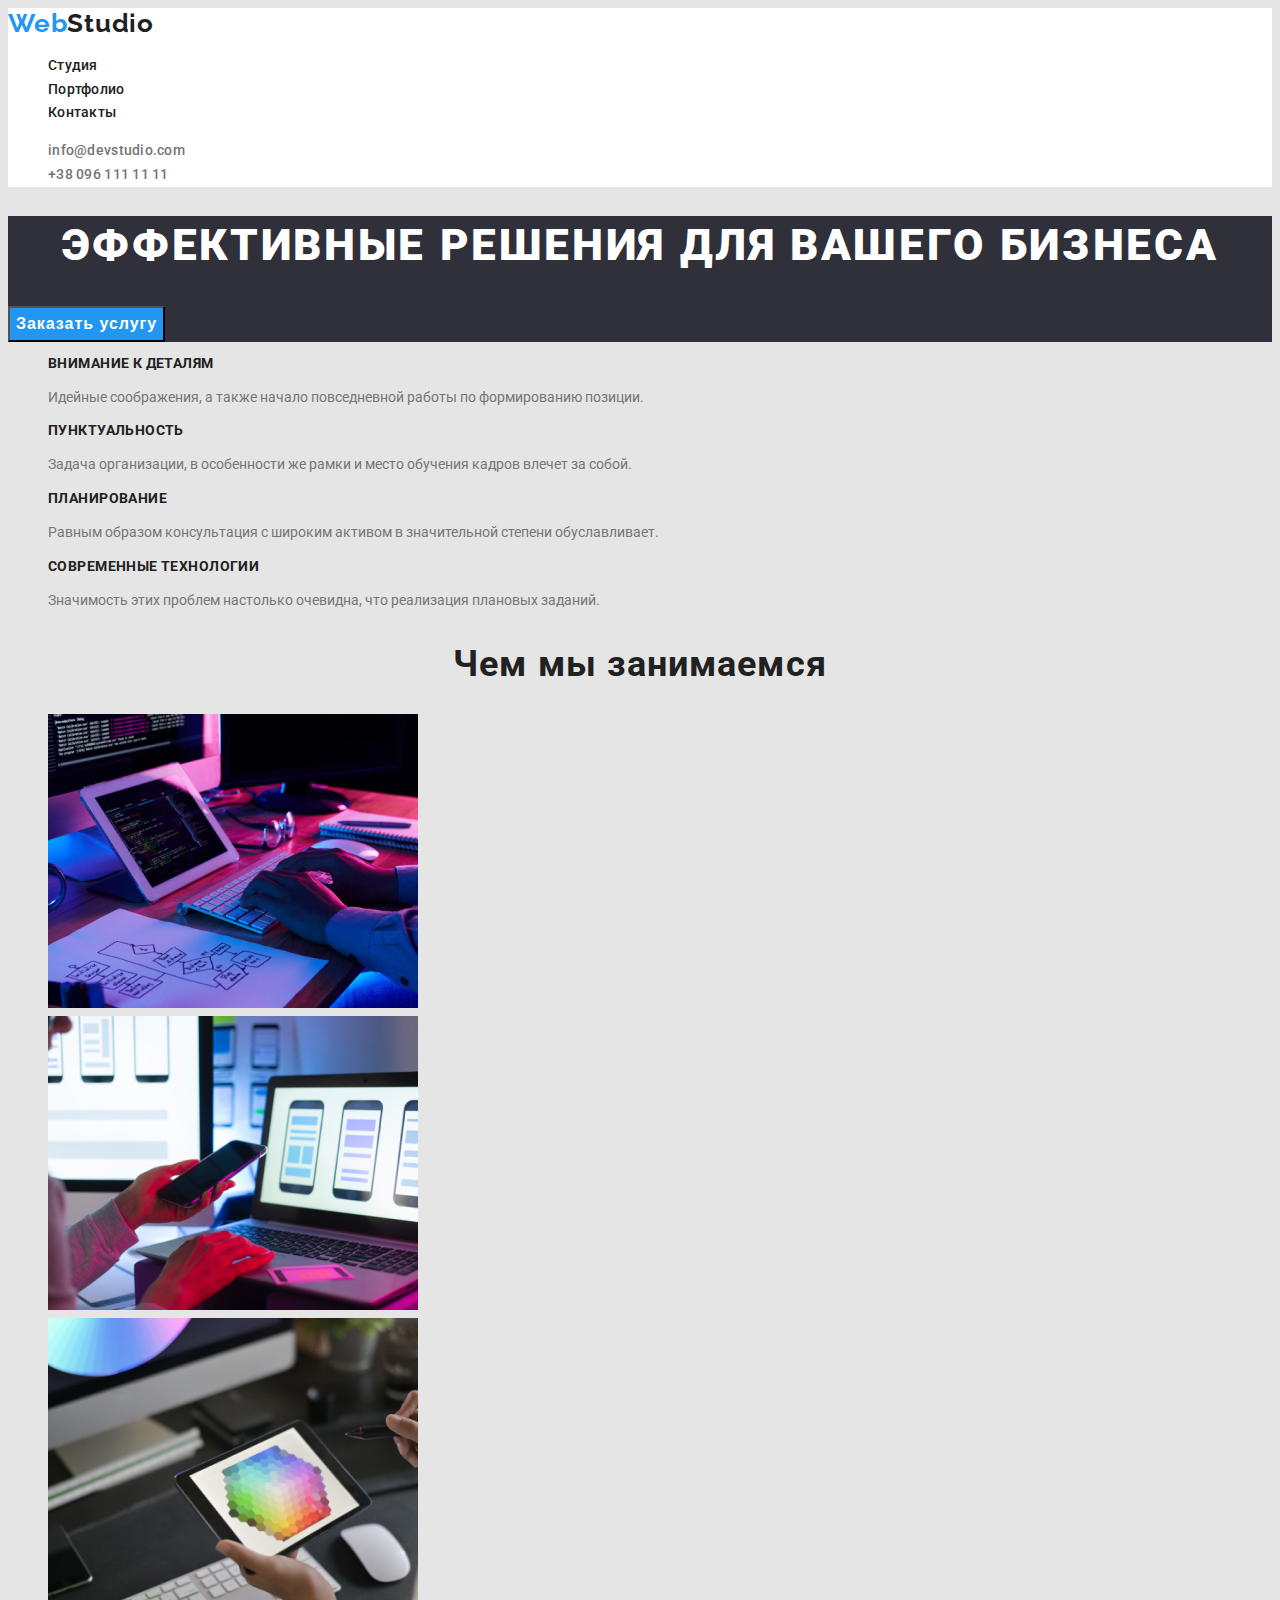
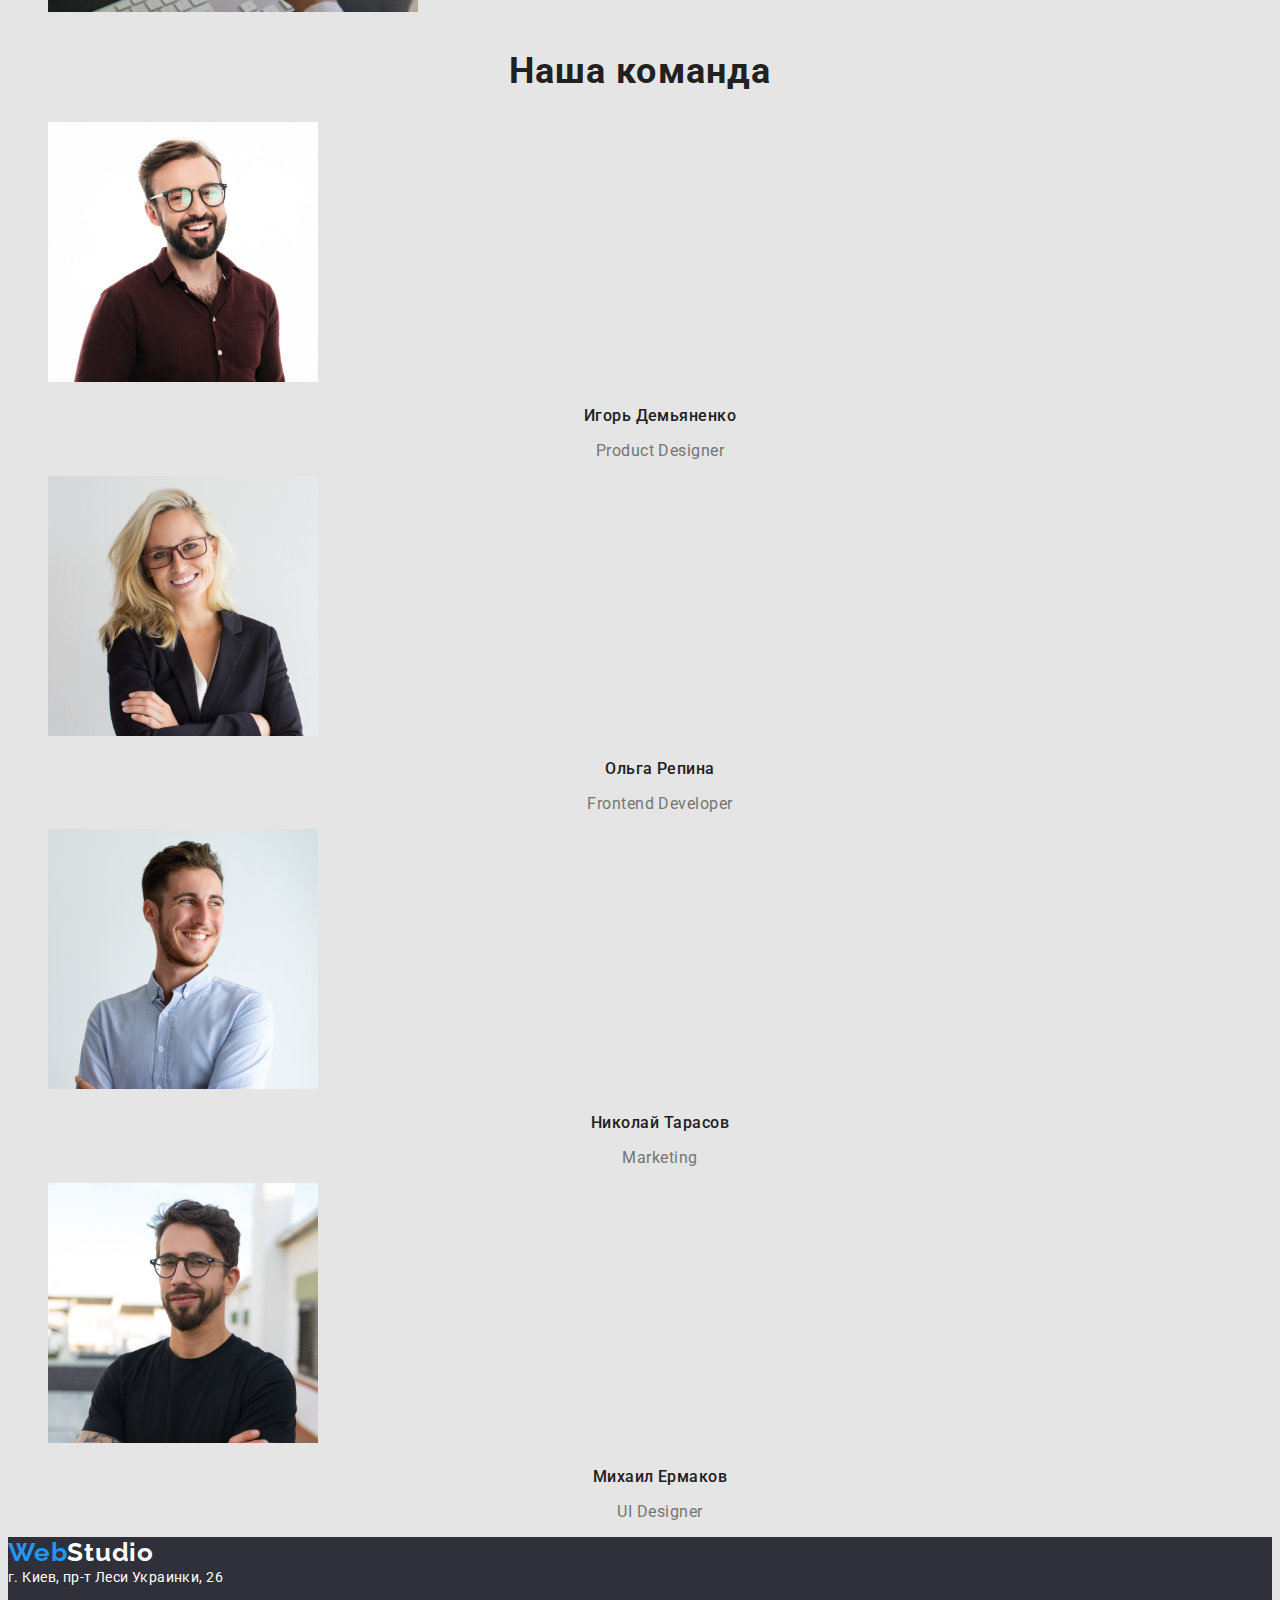
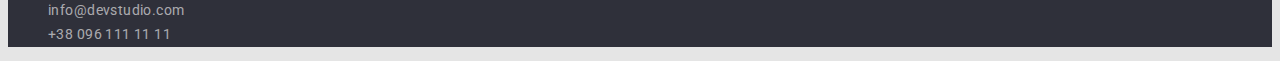
<file: index.html>
<!DOCTYPE html>
<html lang="ru">

<head>
    <meta charset="UTF-8">
    <meta http-equiv="X-UA-Compatible" content="IE=edge">
    <meta name="viewport" content="width=device-width, initial-scale=1.0">
    <title>Web Studio</title>
<link rel="preconnect" href="https://fonts.googleapis.com">
<link rel="preconnect" href="https://fonts.gstatic.com" crossorigin>
<link href="https://fonts.googleapis.com/css2?family=Raleway:wght@700&family=Roboto:wght@400;500;700;900&display=swap"
    rel="stylesheet">
    <link rel="stylesheet" href="./css/styles.css"/>
</head>

<body>
    <header>
        <a class="logo" href="#"><span class="logo-blue">Web</span>Studio</a>
        <nav>
            <ul class="section-navigation">
                <li>
                    <a class="navigation-link" href="#">Студия</a>
                </li>
                <li>
                    <a class="navigation-link" href="./portfolio.html">Портфолио</a>
                </li>
                <li>
                    <a class="navigation-link" href="#">Контакты</a>
                </li>
            </ul>
        </nav>
        <ul class="section-contacts">
            <li>
                <a class="contact-link" href="mailto:info@devstudio.com">info@devstudio.com</a>
            </li>
            <li>
                <a class="contact-link" href="tel:+380961111111">+38 096 111 11 11</a>
            </li>
        </ul>


    </header>

    <main>  

        <!--Герой-->
        <div class="section-hero">
        <h1 class="hero-title">Эффективные решения для вашего бизнеса</h1>
        <button class="primary-button">Заказать услугу</button>
        </div>
        <!--Преимущества-->
        <section>
            <ul class="section-advantages">
                <li>
                    <h3 class="advantage-title">Внимание к деталям</h3>
                    <p>Идейные соображения, а также начало повседневной работы по формированию позиции.</p>
                </li>
                <li>
                    <h3 class="advantage-title">Пунктуальность</h3>
                    <p>Задача организации, в особенности же рамки и место обучения кадров влечет за собой.</p>
                </li>
                <li>
                    <h3 class="advantage-title">Планирование</h3>
                    <p>Равным образом консультация с широким активом в значительной степени обуславливает.</p>
                </li>
                <li>
                    <h3 class="advantage-title">Современные технологии</h3>
                    <p>Значимость этих проблем настолько очевидна, что реализация плановых заданий.</p>
                </li>
            </ul>
        </section>
        <!--Деятельность-->
        <section>
            <h2 class="activity-title">Чем мы занимаемся</h2>
            <ul class="section-activity">
                <li>
                    <a href="#"> <img src="./images/box1.jpg" alt="рабочий стол" width="370"></a>
                </li>
                <li>
                    <a href="#"> <img src="./images/img.jpg" alt="ноутбук" width="370"></a>
                </li>
                <li>
                    <a href="#"> <img src="./images/box3.jpg" alt="планшет" width="370"></a>
                </li>
            </ul>
        </section>
        <!--Сотрудники-->
        <section>
            <h2 class="team-title">Наша команда</h2>
            <ul  class="section-team">
                <li>
                    <img src="./images/img-2.jpg" alt="На фото Игорь Демьяненко" width="270">
                    <p class="team-member-name">Игорь Демьяненко</p>
                    <p class="team-member-specialization" lang="en">Product Designer</p>
                </li>
                <li>
                    <img src="./images/img-3.jpg" alt="На фото Ольга Репина" width="270">
                    <p class="team-member-name">Ольга Репина</p>
                    <p class="team-member-specialization" lang="en">Frontend Developer</p>
                </li>
                <li>
                    <img src="./images/img-4.jpg" alt="На фото Николай Тарасов" width="270">
                    <p class="team-member-name">Николай Тарасов</p>
                    <p class="team-member-specialization" lang="en">Marketing</p>
                </li>
                <li>
                    <img src="./images/img-5.jpg" alt="На фото Михаил Ермаков" width="270">
                    <p class="team-member-name">Михаил Ермаков</p>
                    <p class="team-member-specialization" lang="en">UI Designer</p>
                </li>


        </section>
    </main>

    <footer>

        <a class="bottom-logo" href="#"><span class="bottom-logo-blue">Web</span>Studio</a>
        <address>
            г. Киев, пр-т Леси Украинки, 26
        </address>
        <ul class="bottom-section-contacts">
            <li>
                <a class="bottom-contact-link" href="mailto:info@devstudio.com">info@devstudio.com</a>
            </li>
            <li>
                <a class="bottom-contact-link" href="tel:+380961111111">+38 096 111 11 11</a>
            </li>
        </ul>

    </footer>


</body>

</html>
</file>
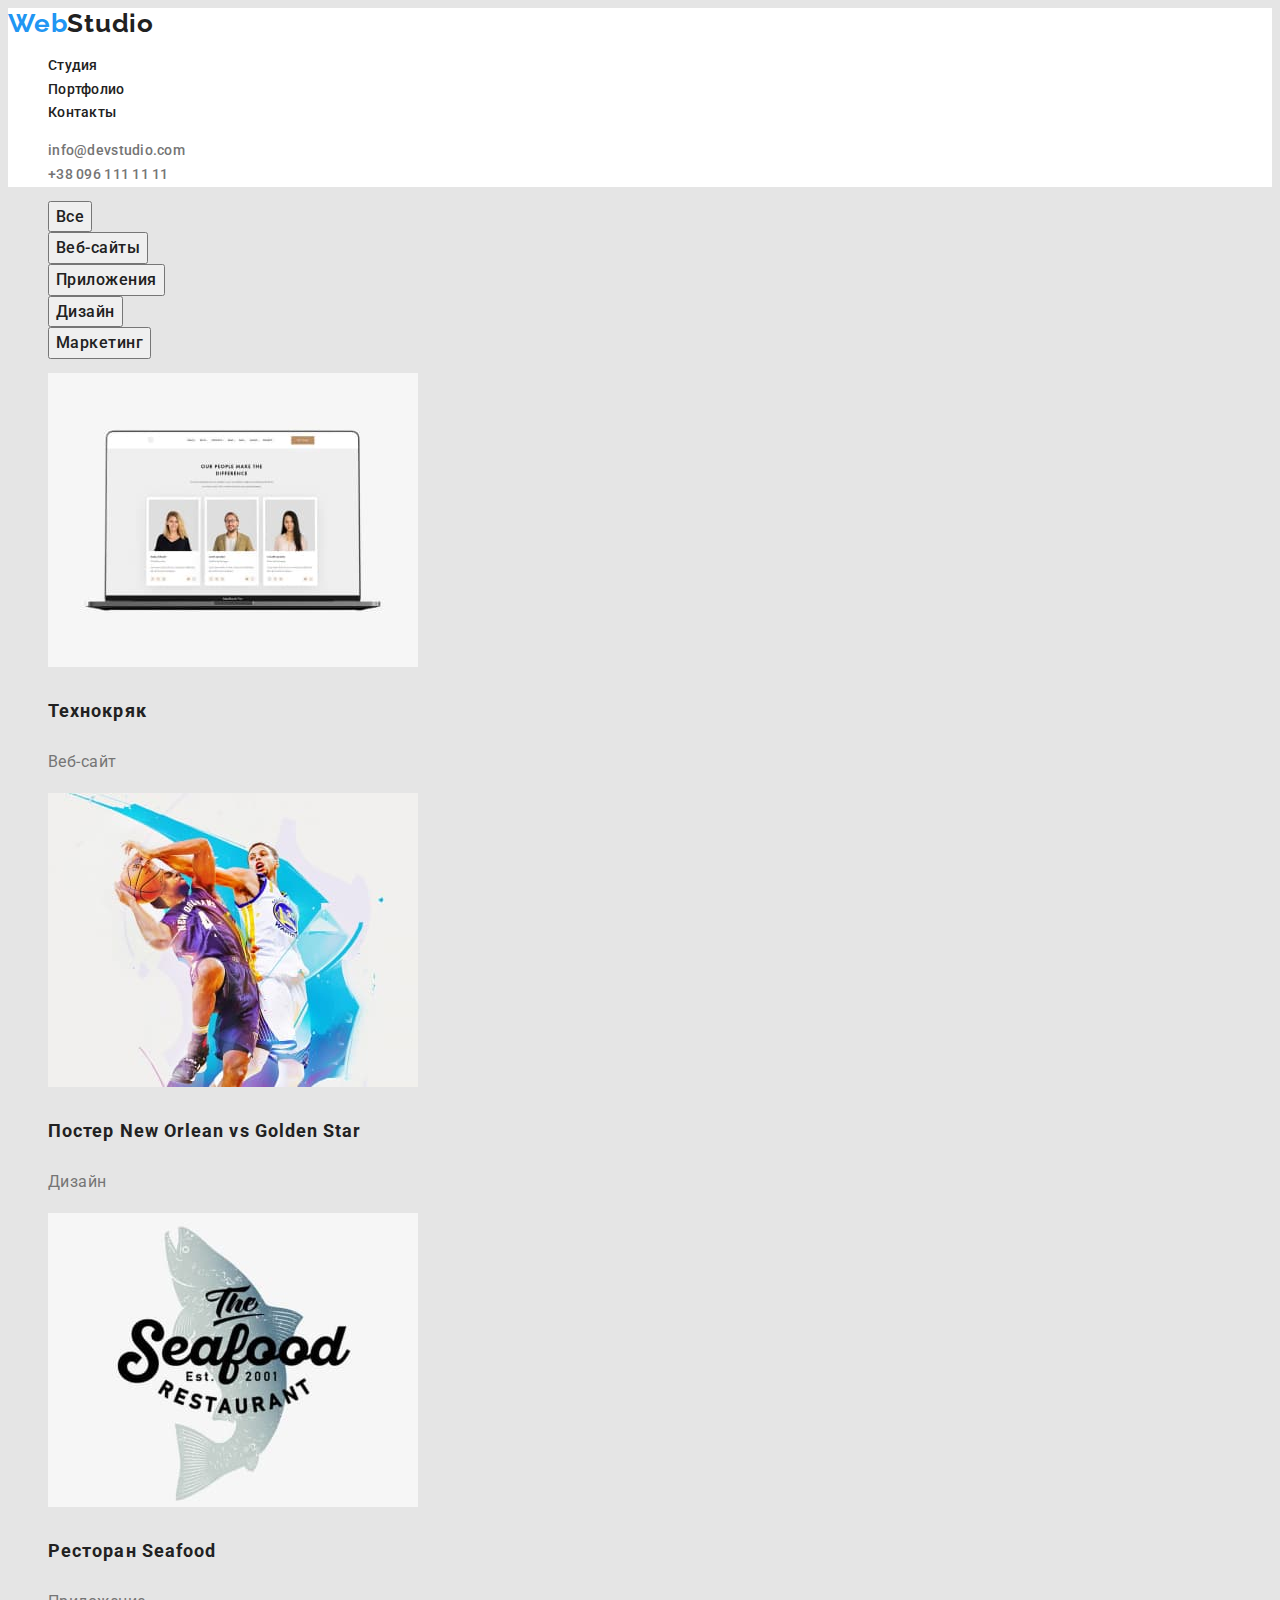
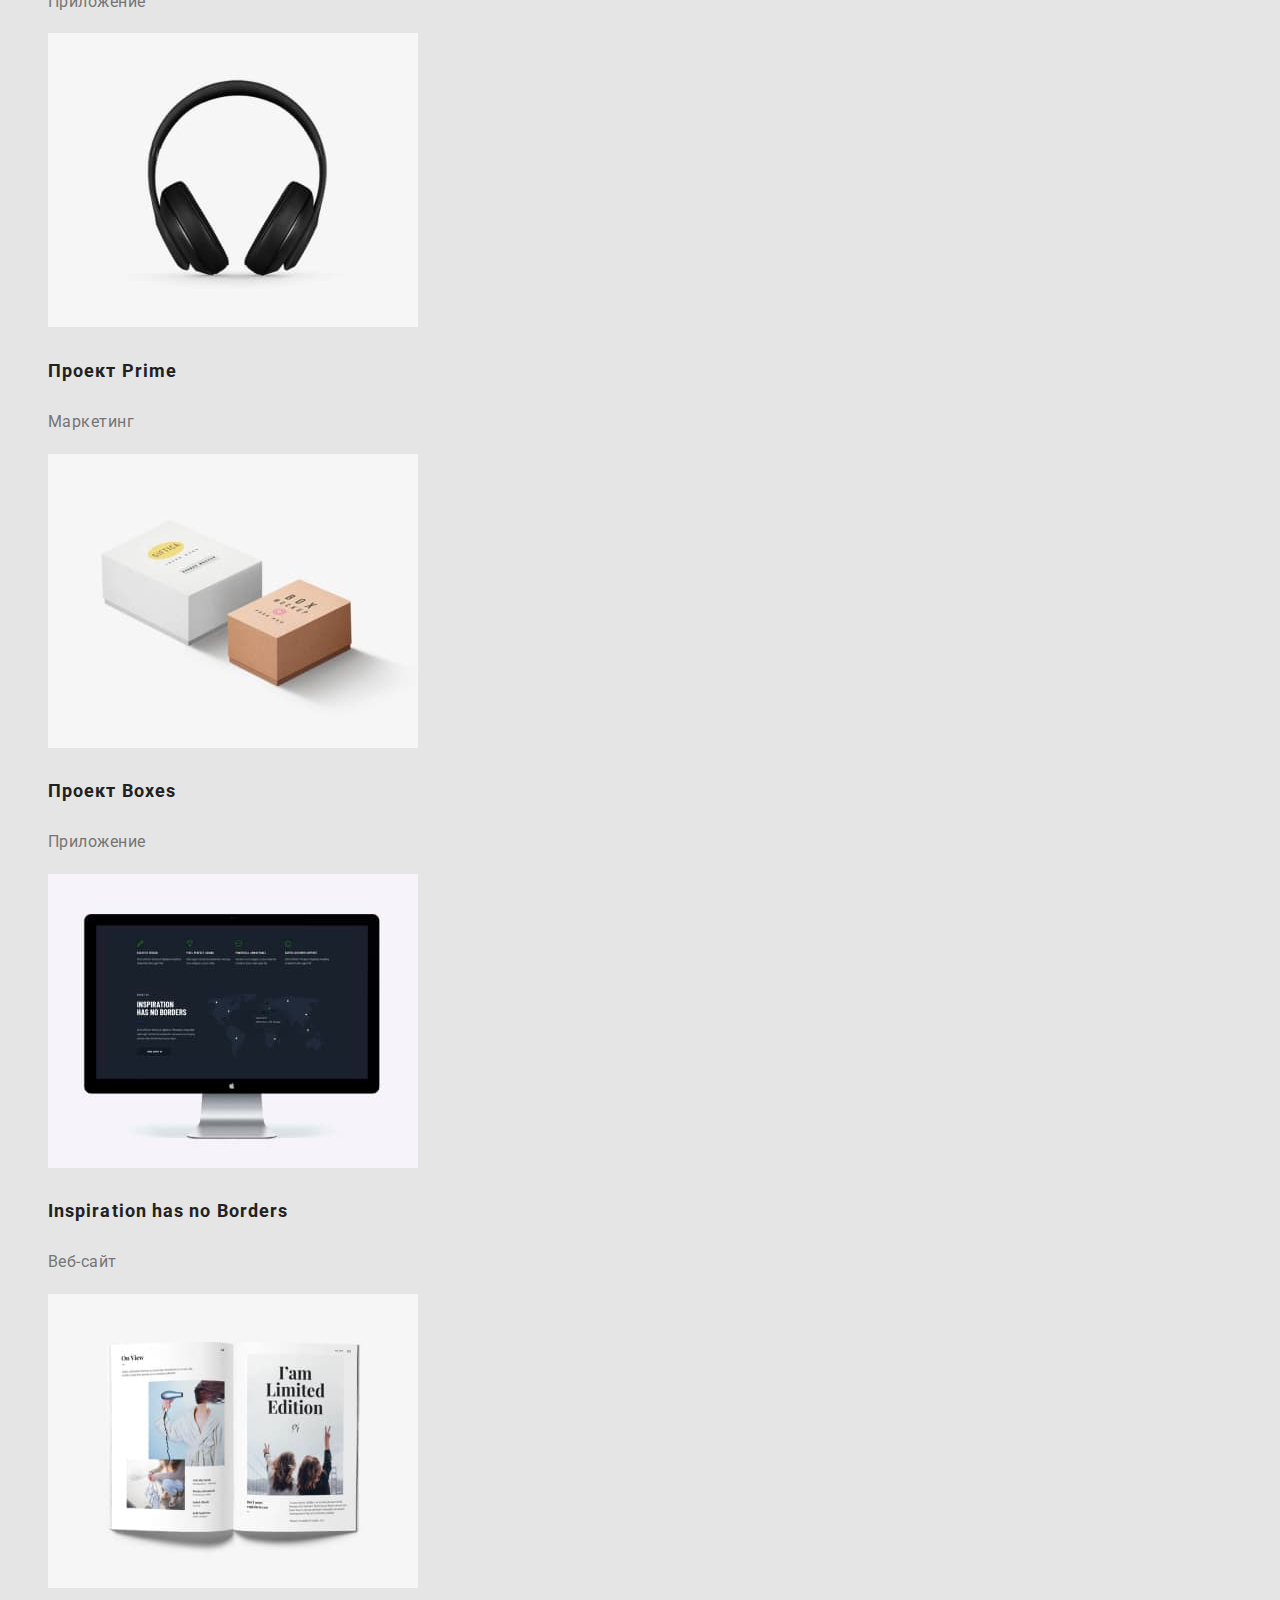
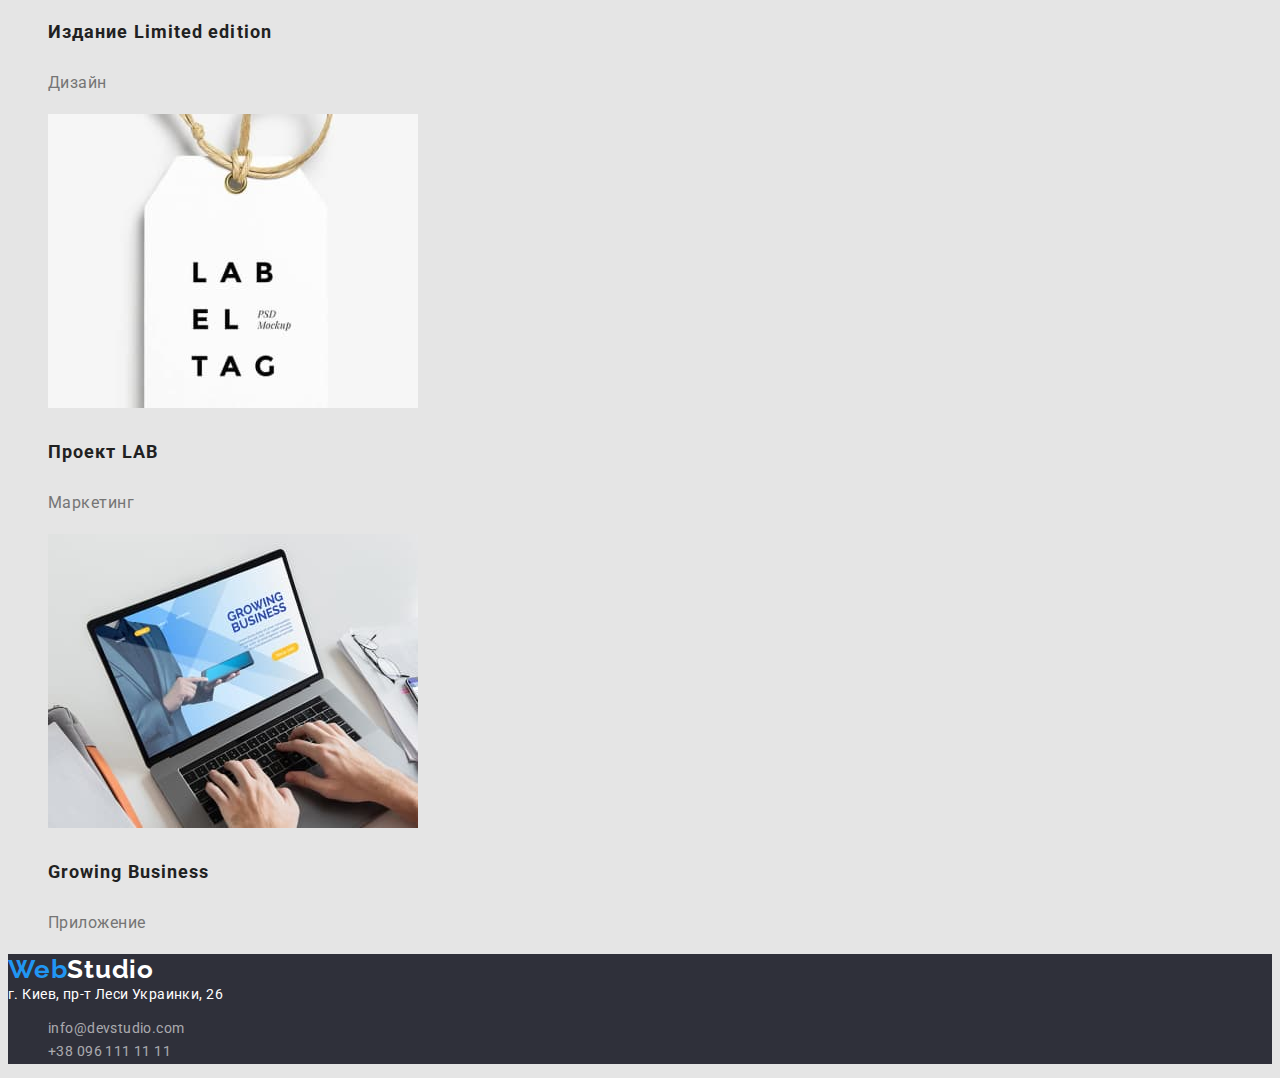
<file: portfolio.html>
<!DOCTYPE html>
<html lang="ru">

<head>
    <meta charset="UTF-8">
    <meta http-equiv="X-UA-Compatible" content="IE=edge">
    <meta name="viewport" content="width=device-width, initial-scale=1.0">
    <title>Web Studio</title>
    <link rel="preconnect" href="https://fonts.googleapis.com">
    <link rel="preconnect" href="https://fonts.gstatic.com" crossorigin>
    <link
        href="https://fonts.googleapis.com/css2?family=Raleway:wght@700&family=Roboto:wght@400;500;700;900&display=swap"
        rel="stylesheet">
    <link rel="stylesheet" href="./css/styles.css" />
</head>

<body>
    <header>
        <a class="logo" href="./index.html"><span class="logo-blue">Web</span>Studio</a>
        <nav>
            <ul class="section-navigation">
                <li>
                    <a class="navigation-link" href="./index.html">Студия</a>
                </li>
                <li>
                    <a class="navigation-link" href="./portfolio.html">Портфолио</a>
                </li>
                <li>
                    <a class="navigation-link" href="#">Контакты</a>
                </li>
            </ul>
        </nav>
        <ul class="section-contacts">
            <li>
                <a class="contact-link" href="mailto:info@devstudio.com">info@devstudio.com</a>
            </li>
            <li>
                <a class="contact-link" href="tel:+380961111111">+38 096 111 11 11</a>
            </li>
        </ul>
    </header>

    <main>
        <section>
        <ul class="secondary-button-section">
            <li>
                <button class="secondary-button" type="button">Все</button>
            </li>
            <li>
                <button class="secondary-button" type="button">Веб-сайты</button>
            </li>
            <li>
                <button class="secondary-button" type="button">Приложения</button>
            </li>
            <li>
                <button class="secondary-button" type="button">Дизайн</button>
            </li>
            <li>
                <button class="secondary-button" type="button">Маркетинг</button>
            </li>
        </ul>
        <ul class="portfolio-section">
            <li>
                <img class="work-example-image" src="./images/img-6-2.jpg" width="370" alt="Ноутбук">
                <p class="work-example-name">Технокряк</p>
                <p class="work-example-specialization">Веб-сайт</p>
            </li>
            <li>
                <img class="work-example-image" src="./images/img-7-2.jpg" width="370" alt="Баскетбол">
                <p class="work-example-name"> Постер <span lang="en">New Orlean vs Golden Star</span></p>
                <p class="work-example-specialization">Дизайн</p>
            </li>
            <li>
                <img class="work-example-image" src="./images/img-8-2.jpg" width="370" alt="Логотип ресторана">
                <p class="work-example-name"> Ресторан <span lang="en">Seafood</span></p>
                <p class="work-example-specialization">Приложение</p>
            </li>
            <li>
                <img class="work-example-image" src="./images/img-9-2.jpg" width="370" alt="Наушники">
                <p class="work-example-name"> Проект <span lang="en">Prime</span></p>
                <p class="work-example-specialization">Маркетинг</p>
            </li>
            <li>
                <img class="work-example-image" src="./images/img-10-2.jpg" width="370" alt="Коробка">
                <p class="work-example-name"> Проект <span lang="en">Boxes</span></p>
                <p class="work-example-specialization">Приложение</p>
            </li>
            <li>
                <img class="work-example-image" src="./images/img-11-2.jpg" width="370" alt="Монитор">
                <p class="work-example-name" lang="en">Inspiration has no Borders</p>
                <p class="work-example-specialization">Веб-сайт</p>
            </li>
            <li>
                <img class="work-example-image" src="./images/img-12-2.jpg" width="370" alt="Книга">
                <p class="work-example-name"> Издание <span lang="en">Limited edition</span></p>
                <p class="work-example-specialization">Дизайн</p>
            </li>
            <li>
                <img class="work-example-image" src="./images/img-13-2.jpg" width="370" alt="Бирка">
                <p class="work-example-name"> Проект <span lang="en">LAB</span></p>
                <p class="work-example-specialization">Маркетинг</p>
            </li>
            <li>
                <img class="work-example-image" src="./images/img-14-2.jpg" width="370" alt="Ноутбук">
                <p class="work-example-name" lang="en">Growing Business</p>
                <p class="work-example-specialization">Приложение</p>
            </li>
        </ul>
        </section>

    </main>
    <footer>

        <a class="bottom-logo" href="#"><span class="bottom-logo-blue">Web</span>Studio</a>
        <address>
            г. Киев, пр-т Леси Украинки, 26
        </address>
        <ul class="bottom-section-contacts">
            <li>
                <a class="bottom-contact-link" href="mailto:info@devstudio.com">info@devstudio.com</a>
            </li>
            <li>
                <a class="bottom-contact-link" href="tel:+380961111111">+38 096 111 11 11</a>
            </li>
        </ul>

    </footer>


</body>

</html>
</file>
<file: css/styles.css>
/* Основной цвет #757575*/
/* цвет заголовком #212121*/
/* Голубой #2196F3*/
/* основной фон #E5E5E5*/
/* Фон для футера и героя #2F303A*/
/*Белый цвет #FFFFFF*/

:root {
  --primary-text-color: #757575;
  --secondary-text-color: #ffffff;
  --title-text-color: #212121;
  --primary-background-color: #e5e5e5;
  --secondary-background-color: #2f303a;
}

body {
  background-color: var(--primary-background-color);
  color: var(--primary-text-color);

  font-family: Roboto, sans-serif;
  font-style: normal;
  font-weight: normal;
  font-size: 14px;
  line-height: 1.7;
}

header {
  background-color: #ffffff;
}

.logo-blue {
  font-family: Raleway;
  font-weight: 700;
  font-size: 26px;
  line-height: 1.19;
  letter-spacing: 0.03em;
  color: #2196f3;
}

.logo {
  font-family: Raleway, sans-serif;
  font-weight: 700;
  font-size: 26px;
  line-height: 1.19;
  letter-spacing: 0.03em;
  color: var(--title-text-color);
  text-decoration: none;
}
.section-navigation {
  list-style-type: none;
}
.navigation-link {
  font-weight: 500;
  font-size: 14px;
  line-height: 1.14;
  letter-spacing: 0.02em;
  color: var(--title-text-color);
  text-decoration: none;
}

.navigation-link:hover,
.navigation-link:focus {
  color: #2196f3;
}

.section-contacts {
  list-style-type: none;
}

.contact-link {
  font-weight: 500;
  font-size: 14px;
  line-height: 1.14;
  letter-spacing: 0.02em;
  color: var(--primary-text-color);
  text-decoration: none;
}

.contact-link:hover,
.contact-link:focus {
  color: #2196f3;
}

.section-hero {
  background-color: var(--secondary-background-color);
}

.hero-title {
  font-weight: 900;
  font-size: 44px;
  line-height: 1.36;
  text-align: center;
  letter-spacing: 0.06em;
  text-transform: uppercase;
  color: var(--secondary-text-color);
}

.primary-button {
  font-weight: 700;
  font-size: 16px;
  line-height: 1.88;
  display: flex;
  align-items: center;
  text-align: center;
  letter-spacing: 0.06em;
  color: var(--secondary-text-color);
  background-color: #2196f3;
}

.advantage-title {
  font-weight: 700;
  font-size: 14px;
  line-height: 1.14;
  letter-spacing: 0.03em;
  text-transform: uppercase;
  color: var(--title-text-color);
}

.section-advantages {
  list-style-type: none;
}

.activity-title {
  font-weight: 700;
  font-size: 36px;
  line-height: 1.17;
  text-align: center;
  letter-spacing: 0.03em;
  color: var(--title-text-color);
}

.section-activity {
  list-style-type: none;
}

.team-title {
  font-weight: 700;
  font-size: 36px;
  line-height: 1.17;
  text-align: center;
  letter-spacing: 0.03em;
  color: var(--title-text-color);
}

.section-team {
  list-style-type: none;
}

.team-member-name {
  font-weight: 500;
  font-size: 16px;
  line-height: 1.19;
  text-align: center;
  letter-spacing: 0.03em;
  color: var(--title-text-color);
}

.team-member-specialization {
  font-size: 16px;
  line-height: 1.19;
  text-align: center;
  letter-spacing: 0.03em;
}

footer {
  background-color: var(--secondary-background-color);
}
address {
  font-style: normal;
  font-size: 14px;
  line-height: 1.17;
  letter-spacing: 0.03em;
  color: var(--secondary-text-color);
}

.bottom-logo {
  font-family: Raleway;
  font-weight: 700;
  font-size: 26px;
  line-height: 1.19;
  letter-spacing: 0.03em;
  color: var(--secondary-text-color);
  text-decoration: none;
}

.bottom-logo-blue {
  font-family: Raleway;
  font-weight: 700;
  font-size: 26px;
  line-height: 1.19;
  letter-spacing: 0.03em;
  color: #2196f3;
}

.bottom-section-contacts {
  list-style-type: none;
}
.bottom-contact-link {
  font-size: 14px;
  line-height: 1.7;
  letter-spacing: 0.03em;
  color: rgba(255, 255, 255, 0.6);
  text-decoration: none;
}

.bottom-contact-link:hover,
.bottom-contact-link:focus {
  color: #2196f3;
}

.secondary-button-section {
  list-style-type: none;
}
.secondary-button {
  font-family: Roboto;
  font-style: normal;
  font-weight: 500;
  font-size: 16px;
  line-height: 1.6;
  text-align: center;
  letter-spacing: 0.03em;
  color: var(--title-text-color);
}

.secondary-button:hover,
.secondary-button:focus {
  background-color: #2196f3;
  color: var(--secondary-text-color);
}

.portfolio-section {
  list-style-type: none;
}

.work-example-name {
  font-weight: 700;
  font-size: 18px;
  line-height: 2;
  letter-spacing: 0.06em;
  color: var(--title-text-color);
}

.work-example-specialization {
  font-size: 16px;
  line-height: 1.9; /* identical to box height, or 187% */
  letter-spacing: 0.03em;
}

button {
  cursor: pointer;
}
</file>
